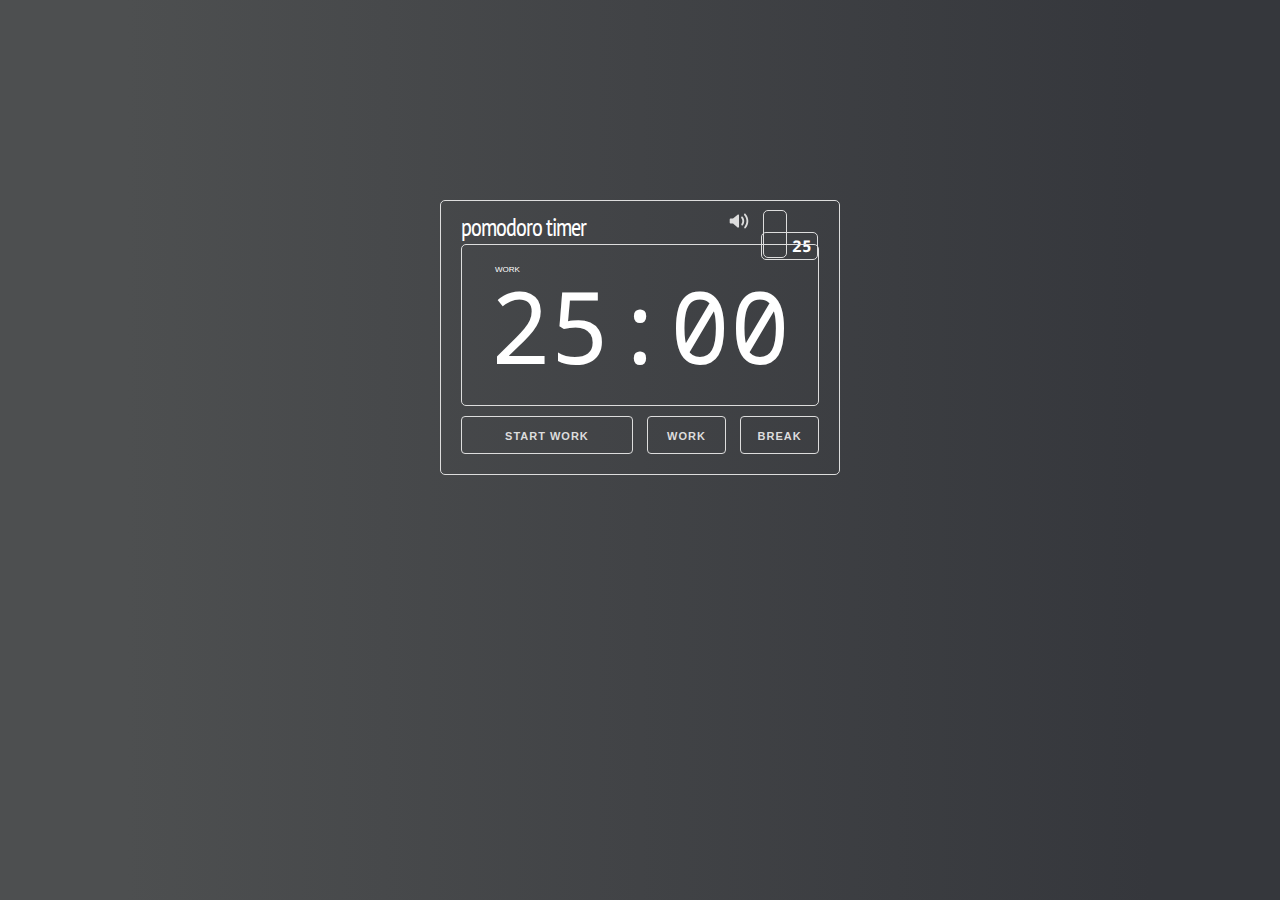
<file: index.html>
<!DOCTYPE html>
<html>
    <head>
        <link rel="stylesheet" type="text/css" href="css/normalize.css">
        <link rel="stylesheet" type="text/css" href="css/skeleton.css">
        <link rel="stylesheet" type="text/css" href="css/style.css">
        <link href='http://fonts.googleapis.com/css?family=Droid+Sans+Mono' rel='stylesheet' type='text/css'>
            <link href='http://fonts.googleapis.com/css?family=PT+Sans+Narrow' rel='stylesheet' type='text/css'>
                <script type="text/javascript" src="js/jquery-2.1.3.js"></script>
                <script type="text/javascript" src="js/jquery.the_final_countdown.js"></script>
                <meta name="viewport" content="width=device-width, initial-scale=1.0"/>
            </head>
            <body>
                <div class="timer-wrapper">
                    <div class="container">
                        <div class="onoffswitch work_mode" id="onoffswitch_time_mode">
                            <input type="checkbox" name="onoffswitch" class="onoffswitch-checkbox" id="time_mode_switch">
                            <label class="onoffswitch-label" for="time_mode_switch">
                                <span class="onoffswitch-inner"></span>
                                <span class="onoffswitch-switch"></span>
                            </label>
                        </div>
                        <img type="image/svg+xml" src="images/soundon.svg" id="sound_toggle_icon" onclick="soundToggleClick()"></img>
                        <div class="row">
                            <div class="twelve columns">
                                <h3>pomodoro timer</h3>
                            </div>
                        </div>
                        <div class="row" id="timer_row">
                            <p id="status">WORK</p>
                            <p class="u-full-width" id="timer">25:00</p>
                        </div>
                        <div class="row">
                            <div class="six columns">
                                <button class="u-full-width" id="pausePlayButton">Start</button>
                            </div>
                            <div class="three columns">
                                <button class="u-full-width" id="workTimerButton">Work</button>
                            </div>
                            <div class="three columns">
                                <button class="u-full-width" id="breakTimerButton">Break</button>
                            </div>
                        </div>
                    </div>
                </div>
                <div class="background" id="break_background"></div>
                <div class="background" id="work_background"></div>
                <script type="text/javascript" src="js/script.js"></script>
            </body>
        </html>
</file>
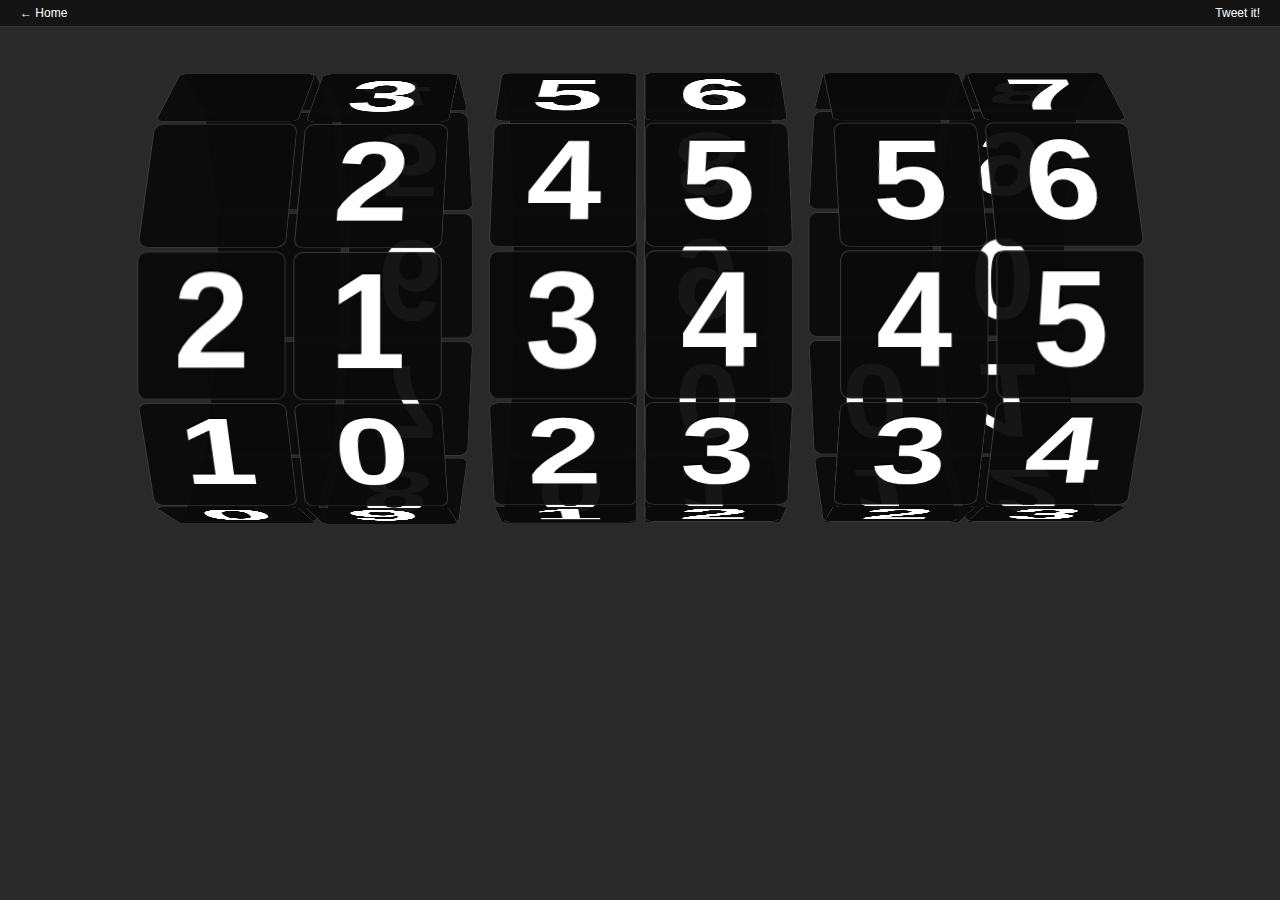
<file: example.html>
<!DOCTYPE html>
<html lang="en">
<head>
<script type="text/javascript">var _sf_startpt=(new Date()).getTime()</script>
	<title>CSS Clock</title>
	<style type="text/css" media="screen">
	body {
		color: #fff;
		font-family: "HelveticaNeue", Helvetica, sans-serif;
		background:#292929;
	}

	#container {
		width: 1030px;
		margin:0 auto;
		height: 100%;
		-webkit-perspective: 2500;
		-webkit-perspective-origin:center center;
	}

	#stage {
		width: 100%;
		height: 100%;
		-webkit-transition: -webkit-transform 2s;
		-webkit-transform-style: preserve-3d;
		-webkit-transform:translateZ(-300px);

	}

	.wheel {
		height: 150px;
		width: 150px;
		-webkit-transform-style: preserve-3d;
		-webkit-transition: -webkit-transform 1s;
	}

	.plane {
		font-family: "HelveticaNeue-CondensedBold", Helvetica, sans-serif;
		font-weight:bold;
		position: absolute;
		height: 150px;
		width: 150px;
		-webkit-border-radius: 10px;
		text-align: center;
		font-size: 140px;
		line-height:1;
		background: rgba(10, 10, 10, 0.95);
		border:1px solid rgba(255,255,255,0.2);
		-webkit-transition: -webkit-transform 2s, opacity 2s;
		-webkit-backface-visibility: visible;
		text-shadow:0 -2px 0 rgba(0, 0, 0, 1);
	}

	#hours1 {
		position:absolute;
		top:250px;
		left:0;
	}

	#hours2 {
		position:absolute;
		top:250px;
		left:160px;
	}

	#minutes1 {
		position:absolute;
		top:250px;
		left:360px;	
	}
	#minutes2 {
		position:absolute;
		top:250px;
		left:520px;
	}
	#seconds1 {
		position:absolute;
		top:250px;
		left:720px;
	}
	#seconds2 {
		position:absolute;
		top:250px;
		left:880px;
	}

	.one {
		-webkit-transform: translateZ(240px);
	}

	.two {
		-webkit-transform: rotateX(36deg) translateZ(240px);
	}

	.three {
		-webkit-transform: rotateX(72deg) translateZ(240px);
	}

	.four {
		-webkit-transform: rotateX(108deg) translateZ(240px);
	}

	.five {
		-webkit-transform: rotateX(144deg) translateZ(240px);
	}

	.six {
		-webkit-transform: rotateX(180deg) translateZ(240px);
	}

	.seven {
		-webkit-transform: rotateX(216deg) translateZ(240px);
	}

	.eight {
		-webkit-transform: rotateX(252deg) translateZ(240px);
	}

	.nine {
		-webkit-transform: rotateX(288deg) translateZ(240px);
	}

	.ten {
		-webkit-transform: rotateX(324deg) translateZ(240px);
	}
	
	#bar {
		width:100%;
		background:rgba(0,0,0,0.5);
		position:absolute;
		top:0;
		left:0;
		border-bottom:1px solid #333;
	}
	#bar a {
		color:#fff;
		line-height:2.2;
		margin:0 20px;
		text-decoration:none;
		font-family:sans-serif;
		font-size:12px;
	}
	#bar a:link, #bar a:visited {
		color:#fff;
	}
	#bar a:hover, #bar a:active {
		color:#bf0222;
	}
	
	.twitter-share-button {
		float:right;
		text-align:right;
	}


	</style>
	<meta name="viewport" content="width=1050" />
</head>
<body>

	<div id="bar">
			<a href="http://www.gesteves.com">&larr; Home</a>
			<a href="http://twitter.com/share?url=http%3A%2F%2Fwww.gesteves.com%2Fexperiments%2Fclock.html&amp;text=CSS3%20Clock&amp;via=gesteves" class="twitter-share-button" onclick="window.open('http://twitter.com/share?url=http%3A%2F%2Fwww.gesteves.com%2Fexperiments%2Fclock.html&amp;text=CSS3%20Clock&amp;via=gesteves', '','height=450,width=550,location=no,toolbar=no,status=no');return false;">Tweet it!</a>
	</div>

	<div id="container">
		<div id="stage">

			<div id="hours1" class="wheel">
				<div class="plane one">0</div>
				<div class="plane two">1</div>
				<div class="plane three">2</div>
				<div class="plane four"></div>
				<div class="plane five"></div>
				<div class="plane six"></div>
				<div class="plane seven"></div>
				<div class="plane eight"></div>
				<div class="plane nine"></div>
				<div class="plane ten"></div>
			</div>

			<div id="hours2" class="wheel">
				<div class="plane one">0</div>
				<div class="plane two">1</div>
				<div class="plane three">2</div>
				<div class="plane four">3</div>
				<div class="plane five">4</div>
				<div class="plane six">5</div>
				<div class="plane seven">6</div>
				<div class="plane eight">7</div>
				<div class="plane nine">8</div>
				<div class="plane ten">9</div>
			</div>

			<div id="minutes1" class="wheel">
				<div class="plane one">0</div>
				<div class="plane two">1</div>
				<div class="plane three">2</div>
				<div class="plane four">3</div>
				<div class="plane five">4</div>
				<div class="plane six">5</div>
				<div class="plane seven"></div>
				<div class="plane eight"></div>
				<div class="plane nine"></div>
				<div class="plane ten"></div>
			</div>

			<div id="minutes2" class="wheel">
				<div class="plane one">0</div>
				<div class="plane two">1</div>
				<div class="plane three">2</div>
				<div class="plane four">3</div>
				<div class="plane five">4</div>
				<div class="plane six">5</div>
				<div class="plane seven">6</div>
				<div class="plane eight">7</div>
				<div class="plane nine">8</div>
				<div class="plane ten">9</div>
			</div>

			<div id="seconds1" class="wheel">
				<div class="plane one">0</div>
				<div class="plane two">1</div>
				<div class="plane three">2</div>
				<div class="plane four">3</div>
				<div class="plane five">4</div>
				<div class="plane six">5</div>
				<div class="plane seven"></div>
				<div class="plane eight"></div>
				<div class="plane nine"></div>
				<div class="plane ten"></div>
			</div>

			<div id="seconds2" class="wheel">
				<div class="plane one">0</div>
				<div class="plane two">1</div>
				<div class="plane three">2</div>
				<div class="plane four">3</div>
				<div class="plane five">4</div>
				<div class="plane six">5</div>
				<div class="plane seven">6</div>
				<div class="plane eight">7</div>
				<div class="plane nine">8</div>
				<div class="plane ten">9</div>
			</div>

		</div>
	</div>
	<script type="text/javascript">


	function setRotation(el, ang) {
		var webkitTransform = document.getElementById(el).style.webkitTransform;
		var current_angle = parseInt(webkitTransform.match(/\d+/));
		webkitTransform ? current_angle = parseInt(webkitTransform.match(/\d+/)) : current_angle = 0;
		var rotations = Math.floor(current_angle/360);
		if ((current_angle-360*rotations) != ang) {
			var new_angle;
			ang == 0 ? new_angle = 360*(rotations+1) : new_angle = 360*rotations + ang;
			document.getElementById(el).style.webkitTransform = "rotateX(-"+ new_angle +"deg)";		
		}
	}
	function tickTock() {
		var today = new Date();
		var seconds1 = Math.floor(today.getSeconds() / 10);
		var seconds2 = today.getSeconds() % 10;
		var minutes1 = Math.floor(today.getMinutes() / 10);
		var minutes2 = today.getMinutes() % 10;
		var hours1 = Math.floor(today.getHours() / 10);
		var hours2 = today.getHours() % 10;

		setRotation("hours1", (hours1 * 36));
		setRotation("hours2", (hours2 * 36));
		setRotation("minutes1", (minutes1 * 36));
		setRotation("minutes2", (minutes2 * 36));
		setRotation("seconds1", (seconds1 * 36));
		setRotation("seconds2", (seconds2 * 36));
		setTimeout("tickTock()", 1000);
	}
	tickTock();
	</script>
</body>
</html>
</file>
<file: css/skeleton.css>
/*
* Skeleton V2.0.4
* Copyright 2014, Dave Gamache
* www.getskeleton.com
* Free to use under the MIT license.
* http://www.opensource.org/licenses/mit-license.php
* 12/29/2014
*/


/* Table of contents
––––––––––––––––––––––––––––––––––––––––––––––––––
- Grid
- Base Styles
- Typography
- Links
- Buttons
- Forms
- Lists
- Code
- Tables
- Spacing
- Utilities
- Clearing
- Media Queries
*/


/* Grid
–––––––––––––––––––––––––––––––––––––––––––––––––– */
.container {
  position: relative;
  width: 100%;
  max-width: 960px;
  margin: 0 auto;
  padding: 0 20px;
  box-sizing: border-box; }
.column,
.columns {
  width: 100%;
  float: left;
  box-sizing: border-box; }

/* For devices larger than 400px */
@media (min-width: 400px) {
  .container {
    width: 85%;
    padding: 0; }
}

/* For devices larger than 550px */
@media (min-width: 550px) {
  .container {
    width: 80%; }
  .column,
  .columns {
    margin-left: 4%; }
  .column:first-child,
  .columns:first-child {
    margin-left: 0; }

  .one.column,
  .one.columns                    { width: 4.66666666667%; }
  .two.columns                    { width: 13.3333333333%; }
  .three.columns                  { width: 22%;            }
  .four.columns                   { width: 30.6666666667%; }
  .five.columns                   { width: 39.3333333333%; }
  .six.columns                    { width: 48%;            }
  .seven.columns                  { width: 56.6666666667%; }
  .eight.columns                  { width: 65.3333333333%; }
  .nine.columns                   { width: 74.0%;          }
  .ten.columns                    { width: 82.6666666667%; }
  .eleven.columns                 { width: 91.3333333333%; }
  .twelve.columns                 { width: 100%; margin-left: 0; }

  .one-third.column               { width: 30.6666666667%; }
  .two-thirds.column              { width: 65.3333333333%; }

  .one-half.column                { width: 48%; }

  /* Offsets */
  .offset-by-one.column,
  .offset-by-one.columns          { margin-left: 8.66666666667%; }
  .offset-by-two.column,
  .offset-by-two.columns          { margin-left: 17.3333333333%; }
  .offset-by-three.column,
  .offset-by-three.columns        { margin-left: 26%;            }
  .offset-by-four.column,
  .offset-by-four.columns         { margin-left: 34.6666666667%; }
  .offset-by-five.column,
  .offset-by-five.columns         { margin-left: 43.3333333333%; }
  .offset-by-six.column,
  .offset-by-six.columns          { margin-left: 52%;            }
  .offset-by-seven.column,
  .offset-by-seven.columns        { margin-left: 60.6666666667%; }
  .offset-by-eight.column,
  .offset-by-eight.columns        { margin-left: 69.3333333333%; }
  .offset-by-nine.column,
  .offset-by-nine.columns         { margin-left: 78.0%;          }
  .offset-by-ten.column,
  .offset-by-ten.columns          { margin-left: 86.6666666667%; }
  .offset-by-eleven.column,
  .offset-by-eleven.columns       { margin-left: 95.3333333333%; }

  .offset-by-one-third.column,
  .offset-by-one-third.columns    { margin-left: 34.6666666667%; }
  .offset-by-two-thirds.column,
  .offset-by-two-thirds.columns   { margin-left: 69.3333333333%; }

  .offset-by-one-half.column,
  .offset-by-one-half.columns     { margin-left: 52%; }

}


/* Base Styles
–––––––––––––––––––––––––––––––––––––––––––––––––– */
/* NOTE
html is set to 62.5% so that all the REM measurements throughout Skeleton
are based on 10px sizing. So basically 1.5rem = 15px :) */
html {
  font-size: 62.5%; }
body {
  font-size: 1.5em; /* currently ems cause chrome bug misinterpreting rems on body element */
  line-height: 1.6;
  font-weight: 400;
  font-family: "Raleway", "HelveticaNeue", "Helvetica Neue", Helvetica, Arial, sans-serif;
  color: #222; }


/* Typography
–––––––––––––––––––––––––––––––––––––––––––––––––– */
h1, h2, h3, h4, h5, h6 {
  margin-top: 0;
  margin-bottom: 2rem;
  font-weight: 300; }
h1 { font-size: 4.0rem; line-height: 1.2;  letter-spacing: -.1rem;}
h2 { font-size: 3.6rem; line-height: 1.25; letter-spacing: -.1rem; }
h3 { font-size: 3.0rem; line-height: 1.3;  letter-spacing: -.1rem; }
h4 { font-size: 2.4rem; line-height: 1.35; letter-spacing: -.08rem; }
h5 { font-size: 1.8rem; line-height: 1.5;  letter-spacing: -.05rem; }
h6 { font-size: 1.5rem; line-height: 1.6;  letter-spacing: 0; }

/* Larger than phablet */
@media (min-width: 550px) {
  h1 { font-size: 5.0rem; }
  h2 { font-size: 4.2rem; }
  h3 { font-size: 3.6rem; }
  h4 { font-size: 3.0rem; }
  h5 { font-size: 2.4rem; }
  h6 { font-size: 1.5rem; }
}

p {
  margin-top: 0; }


/* Links
–––––––––––––––––––––––––––––––––––––––––––––––––– */
a {
  color: #1EAEDB; }
a:hover {
  color: #0FA0CE; }


/* Buttons
–––––––––––––––––––––––––––––––––––––––––––––––––– */
.button,
button,
input[type="submit"],
input[type="reset"],
input[type="button"] {
  display: inline-block;
  height: 38px;
  padding: 0 30px;
  color: #555;
  text-align: center;
  font-size: 11px;
  font-weight: 600;
  line-height: 38px;
  letter-spacing: .1rem;
  text-transform: uppercase;
  text-decoration: none;
  white-space: nowrap;
  background-color: transparent;
  border-radius: 4px;
  border: 1px solid #bbb;
  cursor: pointer;
  box-sizing: border-box; }
.button:hover,
button:hover,
input[type="submit"]:hover,
input[type="reset"]:hover,
input[type="button"]:hover,
.button:focus,
button:focus,
input[type="submit"]:focus,
input[type="reset"]:focus,
input[type="button"]:focus {
  color: #333;
  border-color: #888;
  outline: 0; }
.button.button-primary,
button.button-primary,
input[type="submit"].button-primary,
input[type="reset"].button-primary,
input[type="button"].button-primary {
  color: #FFF;
  background-color: #33C3F0;
  border-color: #33C3F0; }
.button.button-primary:hover,
button.button-primary:hover,
input[type="submit"].button-primary:hover,
input[type="reset"].button-primary:hover,
input[type="button"].button-primary:hover,
.button.button-primary:focus,
button.button-primary:focus,
input[type="submit"].button-primary:focus,
input[type="reset"].button-primary:focus,
input[type="button"].button-primary:focus {
  color: #FFF;
  background-color: #1EAEDB;
  border-color: #1EAEDB; }


/* Forms
–––––––––––––––––––––––––––––––––––––––––––––––––– */
input[type="email"],
input[type="number"],
input[type="search"],
input[type="text"],
input[type="tel"],
input[type="url"],
input[type="password"],
textarea,
select {
  height: 38px;
  padding: 6px 10px; /* The 6px vertically centers text on FF, ignored by Webkit */
  background-color: #fff;
  border: 1px solid #D1D1D1;
  border-radius: 4px;
  box-shadow: none;
  box-sizing: border-box; }
/* Removes awkward default styles on some inputs for iOS */
input[type="email"],
input[type="number"],
input[type="search"],
input[type="text"],
input[type="tel"],
input[type="url"],
input[type="password"],
textarea {
  -webkit-appearance: none;
     -moz-appearance: none;
          appearance: none; }
textarea {
  min-height: 65px;
  padding-top: 6px;
  padding-bottom: 6px; }
input[type="email"]:focus,
input[type="number"]:focus,
input[type="search"]:focus,
input[type="text"]:focus,
input[type="tel"]:focus,
input[type="url"]:focus,
input[type="password"]:focus,
textarea:focus,
select:focus {
  border: 1px solid #33C3F0;
  outline: 0; }
label,
legend {
  display: block;
  margin-bottom: .5rem;
  font-weight: 600; }
fieldset {
  padding: 0;
  border-width: 0; }
input[type="checkbox"],
input[type="radio"] {
  display: inline; }
label > .label-body {
  display: inline-block;
  margin-left: .5rem;
  font-weight: normal; }


/* Lists
–––––––––––––––––––––––––––––––––––––––––––––––––– */
ul {
  list-style: circle inside; }
ol {
  list-style: decimal inside; }
ol, ul {
  padding-left: 0;
  margin-top: 0; }
ul ul,
ul ol,
ol ol,
ol ul {
  margin: 1.5rem 0 1.5rem 3rem;
  font-size: 90%; }
li {
  margin-bottom: 1rem; }


/* Code
–––––––––––––––––––––––––––––––––––––––––––––––––– */
code {
  padding: .2rem .5rem;
  margin: 0 .2rem;
  font-size: 90%;
  white-space: nowrap;
  background: #F1F1F1;
  border: 1px solid #E1E1E1;
  border-radius: 4px; }
pre > code {
  display: block;
  padding: 1rem 1.5rem;
  white-space: pre; }


/* Tables
–––––––––––––––––––––––––––––––––––––––––––––––––– */
th,
td {
  padding: 12px 15px;
  text-align: left;
  border-bottom: 1px solid #E1E1E1; }
th:first-child,
td:first-child {
  padding-left: 0; }
th:last-child,
td:last-child {
  padding-right: 0; }


/* Spacing
–––––––––––––––––––––––––––––––––––––––––––––––––– */
button,
.button {
  margin-bottom: 1rem; }
input,
textarea,
select,
fieldset {
  margin-bottom: 1.5rem; }
pre,
blockquote,
dl,
figure,
table,
p,
ul,
ol,
form {
  margin-bottom: 2.5rem; }


/* Utilities
–––––––––––––––––––––––––––––––––––––––––––––––––– */
.u-full-width {
  width: 100%;
  box-sizing: border-box; }
.u-max-full-width {
  max-width: 100%;
  box-sizing: border-box; }
.u-pull-right {
  float: right; }
.u-pull-left {
  float: left; }


/* Misc
–––––––––––––––––––––––––––––––––––––––––––––––––– */
hr {
  margin-top: 3rem;
  margin-bottom: 3.5rem;
  border-width: 0;
  border-top: 1px solid #E1E1E1; }


/* Clearing
–––––––––––––––––––––––––––––––––––––––––––––––––– */

/* Self Clearing Goodness */
.container:after,
.row:after,
.u-cf {
  content: "";
  display: table;
  clear: both; }


/* Media Queries
–––––––––––––––––––––––––––––––––––––––––––––––––– */
/*
Note: The best way to structure the use of media queries is to create the queries
near the relevant code. For example, if you wanted to change the styles for buttons
on small devices, paste the mobile query code up in the buttons section and style it
there.
*/


/* Larger than mobile */
@media (min-width: 400px) {}

/* Larger than phablet (also point when grid becomes active) */
@media (min-width: 550px) {}

/* Larger than tablet */
@media (min-width: 750px) {}

/* Larger than desktop */
@media (min-width: 1000px) {}

/* Larger than Desktop HD */
@media (min-width: 1200px) {}
</file>
<file: css/style.css>
html {
    min-height: 100%;
    position: relative;
}

body {
    color: white;
    text-align: center;
    height: 100%;
}

.background {
    position: absolute;
    top: 0;
    bottom: 0;
    left: 0;
    right: 0;
    z-index: -1;
    overflow: hidden;
    -webkit-transition: opacity .3s ease-in-out;
    transition: opacity .3s ease-in-out;
}

button, button:focus {
    color: #DDD;
    margin: 0;
    border: 1px solid #DDD;
    margin: 10px 0 0 0;
    padding: 0;
}

button:hover {
    color: #666;
    background-color: #DDD;
    border: 1px solid #DDD;

    -webkit-transition: background-color .1s ease-in-out;
    transition: background-color .1s ease-in-out;
}

#timer {
    font-size: 100px;
    font-family: "Droid Sans Mono";
    border-radius: 5px;
    margin: 0;
    border: 1px solid #DDD;
    -moz-user-select: -moz-none;
    -webkit-user-select: -none;
    -ms-user-select: none;
    user-select: none;
}

#sound_toggle {
    height: 20px;
    width: 20px;
    float: right;
}

#sound_toggle_icon {
    position: absolute;
    top: 10px;
    right: 90px;
    width: 20px;
    height: 20px;
    cursor: pointer;
}

#sound_click {
    position: absolute;
    top: 16px;
    right: 23px;
    width: 20px;
    height: 20px;
    z-index: 1;
    background-color: black;
}

.container {
    position: relative;
    max-width: 400px;
    margin-top: 200px;
    margin-bottom: 200px;
    padding: 10px 20px 20px 20px;
    border: 1px solid #DDD;
    border-radius: 5px;
}

h3 {
    margin: 0;
    padding: 0;
    text-align: left;
    font-family: "PT Sans Narrow", sans-serif;
    font-size: 25px;
}

.time_mode_btn {
    position: absolute;
    width: 100px;
    height: 20px;
    padding: 0;
    margin: 0;
}
#timer_row {
    position: relative;
}

#status {
    font-family: "Helvetica", sans-serif;
    font-size: 8px;
    position: absolute;
    left: 34px;
    top: 20px;
}

#work_background {
    background: -webkit-linear-gradient(90deg, #4D4F50 10%, #35373c 90%); /* Chrome 10+, Saf5.1+ */ /* FF3.6+ */ /* IE10 */ /* Opera 11.10+ */
    background:         -webkit-linear-gradient(0deg, #4D4F50 10%, #35373c 90%);
    background:         linear-gradient(90deg, #4D4F50 10%, #35373c 90%); /* W3C */
}

#break_background {
    background: -webkit-linear-gradient(90deg, #4495a8 10%, #43aba3 90%); /* Chrome 10+, Saf5.1+ */ /* FF3.6+ */ /* IE10 */ /* Opera 11.10+ */
    background:         -webkit-linear-gradient(0deg, #4495a8 10%, #43aba3 90%);
    background:         linear-gradient(90deg, #4495a8 10%, #43aba3 90%); /* W3C */
}

@media screen and (max-width: 550px) {
    .container {
        margin-top: 50px;
    }
    #work_background {
        background: -webkit-linear-gradient(0deg, #35373c 10%, #4D4F50 90%); /* Chrome 10+, Saf5.1+ */ /* FF3.6+ */ /* IE10 */ /* Opera 11.10+ */
        background:         -webkit-linear-gradient(90deg, #35373c 10%, #4D4F50 90%);
        background:         linear-gradient(0deg, #35373c 10%, #4D4F50 90%); /* W3C */
    }

    #break_background {
        background: -webkit-linear-gradient(10deg, #4495a8 10%, #43aba3 90%); /* Chrome 10+, Saf5.1+ */ /* FF3.6+ */ /* IE10 */ /* Opera 11.10+ */
        background:         -webkit-linear-gradient(80deg, #4495a8 10%, #43aba3 90%);
        background:         linear-gradient(10deg, #4495a8 10%, #43aba3 90%); /* W3C */
    }
}

@media screen and (max-width: 470px) {
    #timer {
        font-size: 90px;
    }
}

@media screen and (max-width: 440px) {
    #timer {
        font-size: 85px;
    }
}

@media screen and (max-width: 430px) {
    #timer {
        font-size: 80px;
    }
}

@media screen and (max-width: 400px) {
    .timer-wrapper {
        margin: 15px;
    }
}

@media screen and (max-width: 330px) {
    #timer {
        padding-top: 10px;
        font-size: 75px;
    }
    @-ms-viewport {
        initial-scale: 0.8;
    }
    @-o-viewport {
        initial-scale: 0.8;
    }
    @viewport {
        initial-scale: 0.8;
    }
}

#onoffswitch_time_mode {
    right: 21px;
}
#onoffswitch_time_mode.work_mode .onoffswitch-inner:before {
    content: "45";
}
#onoffswitch_time_mode.work_mode .onoffswitch-inner:after {
    content: "25";
}
#onoffswitch_time_mode.break_mode .onoffswitch-inner:before {
    content: "15";
}
#onoffswitch_time_mode.break_mode .onoffswitch-inner:after {
    content: "10";
}

/* Override any initial CSS */
.onoffswitch * {
    all: initial;
    cursor: pointer;
}

.onoffswitch {
    -webkit-user-select:none; -moz-user-select:none; -ms-user-select: none;
    float: right;
    position: absolute; width: 57px;
    top: 7px;
    display: inline-block;
}
.onoffswitch-checkbox {
    display: none;
}
.onoffswitch-label {
    display: block; overflow: hidden; cursor: pointer;
    border: 1px solid #DDD; border-radius: 5px;
}
.onoffswitch-inner {
    display: block; width: 200%; margin-left: -100%;
    -webkit-transition: margin 0.3s ease-in 0s;
    transition: margin 0.3s ease-in 0s;
}
.onoffswitch-inner:before, .onoffswitch-inner:after {
    display: block; float: left; width: 50%; height: 26px; padding: 0; line-height: 26px;
    font-size: 16px; color: #DDD; font-family: Trebuchet, Arial, sans-serif; font-weight: bold;
    box-sizing: border-box;
    font-family: "Droid Sans Mono";
    color: white;
}
.onoffswitch-inner:before {
    padding-left: 7px;
    background-color: rgba(0,0,0,0);
}
.onoffswitch-inner:after {
    padding-right: 5px;
    background-color: rgba(0,0,0,0);
    text-align: right;
}
.onoffswitch-switch {
    display: block; width: 22px; margin: 2px;
    background: rgba(0,0,0,0);
    position: absolute; top: 0; bottom: 0;
    right: 29px;
    border: 1px solid #DDD; border-radius: 5px;
    -webkit-transition: all 0.3s ease-in 0s;
    transition: all 0.3s ease-in 0s;
}
.onoffswitch-checkbox:checked + .onoffswitch-label .onoffswitch-inner {
    margin-left: 0;
}
.onoffswitch-checkbox:checked + .onoffswitch-label .onoffswitch-switch {
    right: 0px;
}
</file>
